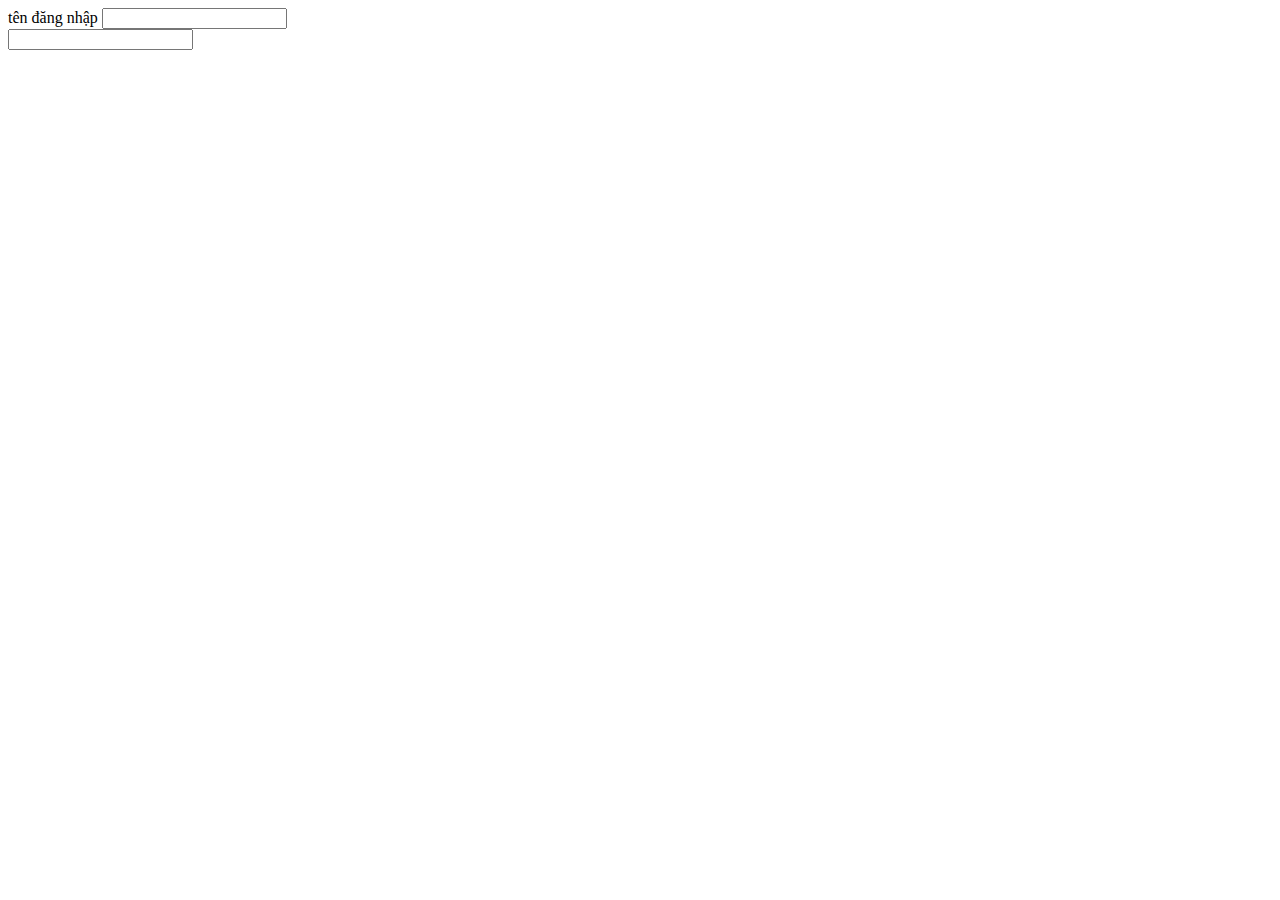
<file: Index.html>
<head>
  <meta charset="UTF-8">
  <meta http-equiv="X-UA-Compatible" content="IE=edge">
  <meta name="viewport" content="width=device-width, initial-scale=1.0">
  <title>Document</title>
  <base href="./">
</head>
<body>
   <form>
<label> tên đăng nhập  </label>
   <input type ="text" id="username" name="username"> <br>
   <input type ="password" id="pw" name="pw"
     <button type="submit" id="ok" name="ok" onclick=login()> </button>
   </form>

  
</body>
</file>
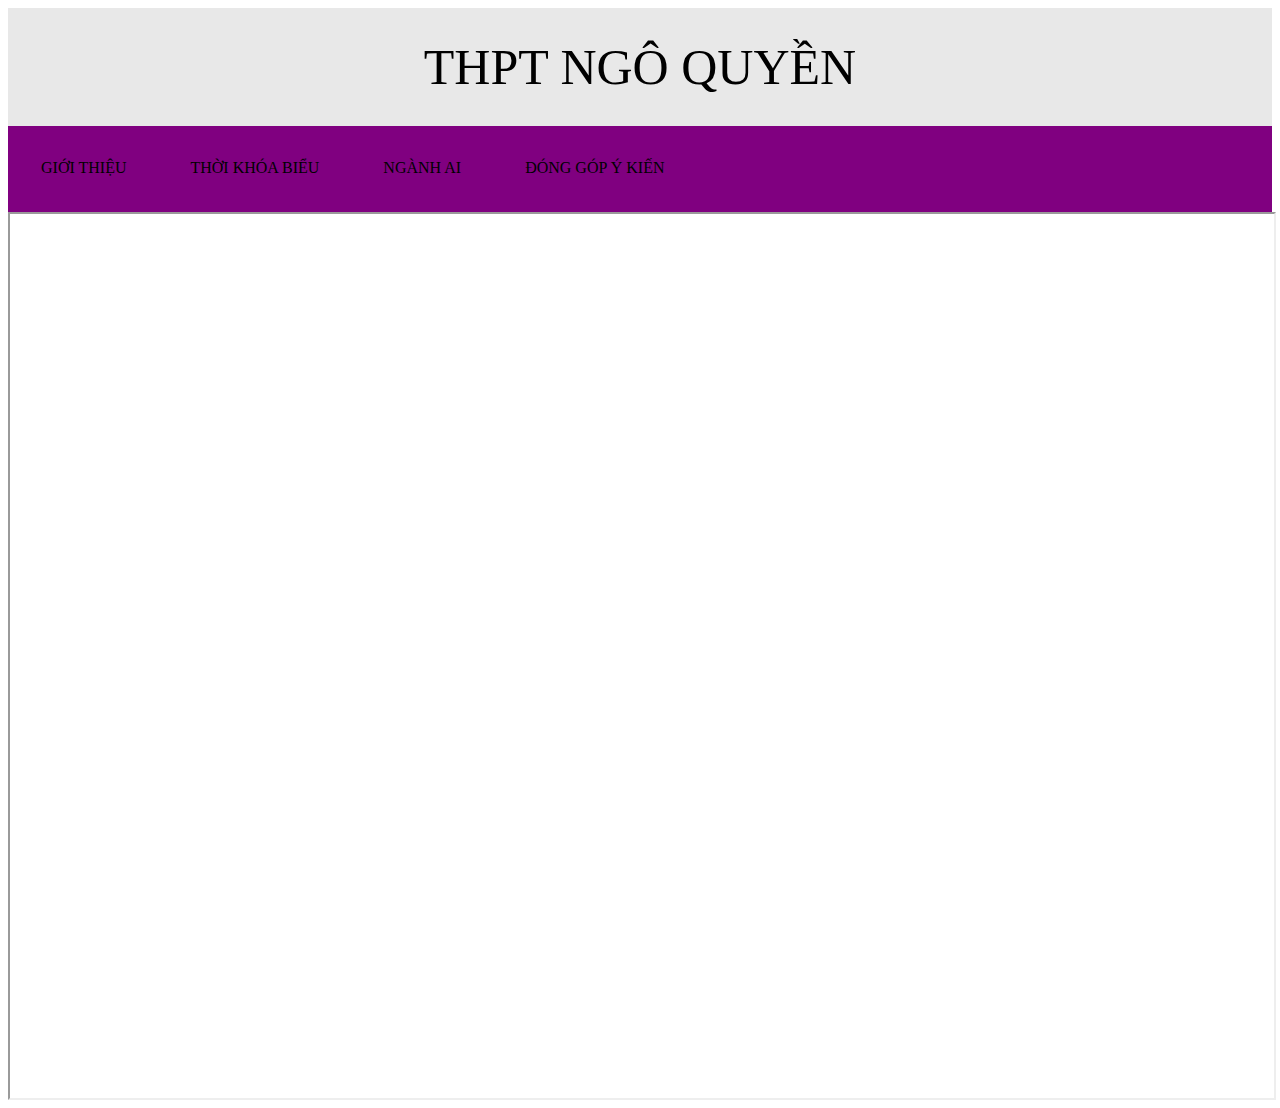
<file: index.html>
<html lang="en">
<head>
  <meta charset="UTF-8">
  <meta http-equiv="X-UA-Compatible" content="IE=edge">
  <meta name="viewport" content="width=device-width, initial-scale=1.0">
  <link rel="stylesheet" href="style.css">
  <title>Cát Tường </title>
</head>
<body>
  <div class="phandau"> THPT NGÔ QUYỀN</div>
  <div class="gioithieu">
    <table>
      <tr>

      <td>
    <div class="box">
    <a href="Content/gioithieu.html" target="noidung"> GIỚI THIỆU</a>
    </div>
    </td>
      <td>
     <div class="box">
     <a href="Content/tkb.html" target="noidung"> THỜI KHÓA BIỂU</a>
     </div>
      </td>
        <td>
     <div class="box">
        <a href="Content/nganhai.html" target="noidung"> NGÀNH AI</a>
     </div>
         </td>
      <td>
     <div class="box">
           <a href="Content/bai7_nv1.html" target="noidung"> ĐÓNG GÓP Ý KIẾN</a>
      </div>
      </td>

      <tr>
    </table>
 </div>


  <div class="nd">
    <iframe name = "noidung" width="100%" height="100%"></iframe>
  </div>
  <footer></footer>
</body>
</html>
</file>
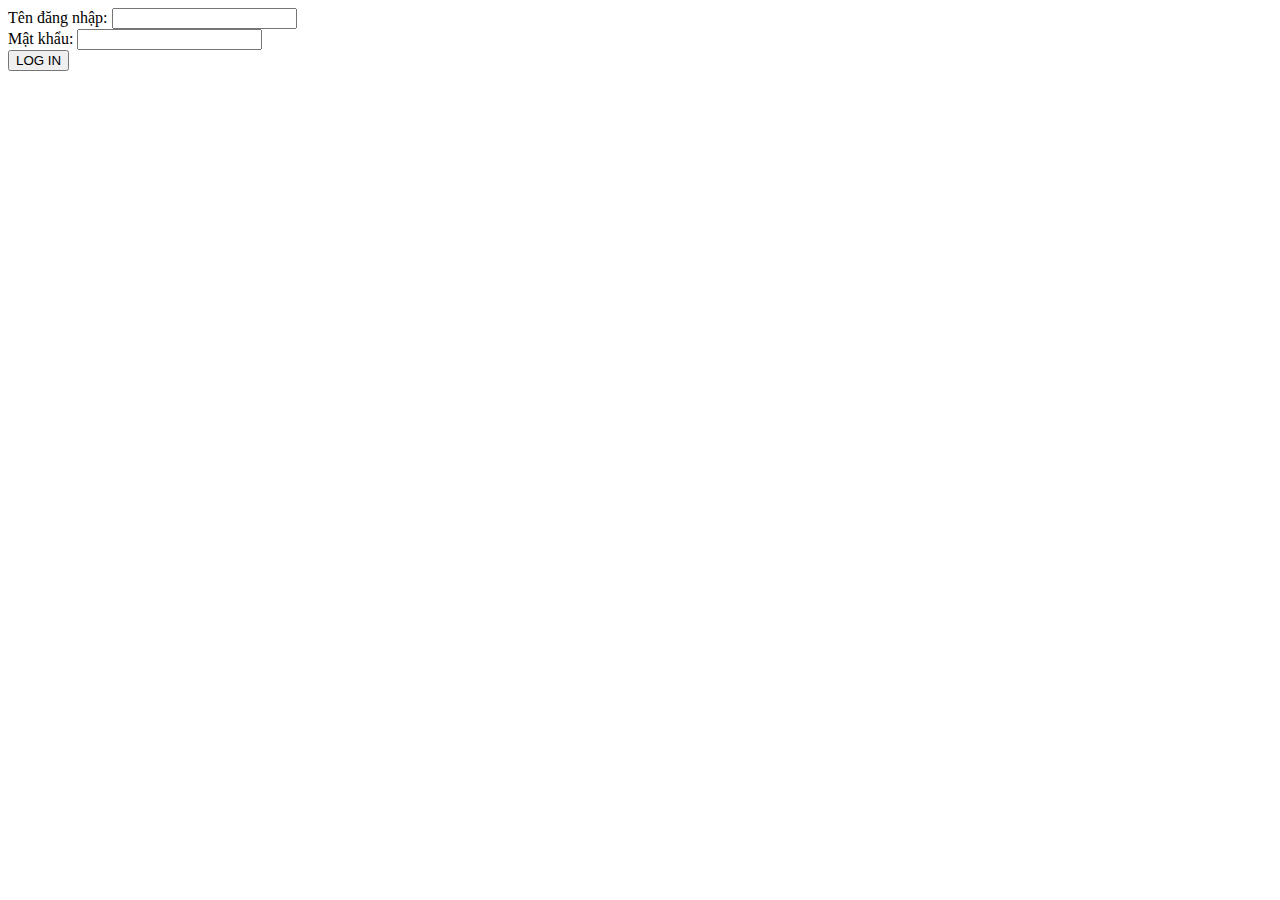
<file: login.html>
<html>
  <head>
    <meta charset="utf-8">
    <meta name="viewport" content="width=device-width">
    <title>Đinh Minh Cát Tường</title>
    <link href="style.css" rel="stylesheet" type="text/css" />
  </head>
  <body>
    <form>
      <label> Tên đăng nhập: </label>
      <input type="text" id="username" name="username"><br>
      <label> Mật khẩu: </label>
      <input type="password" id="pass" name="pass"><br>
      <button type="submit" id="ok" name="ok" onclick=login()> LOG IN </button>
    </form>
    <script src="script.js"></script>
  </body>
</html>
</file>
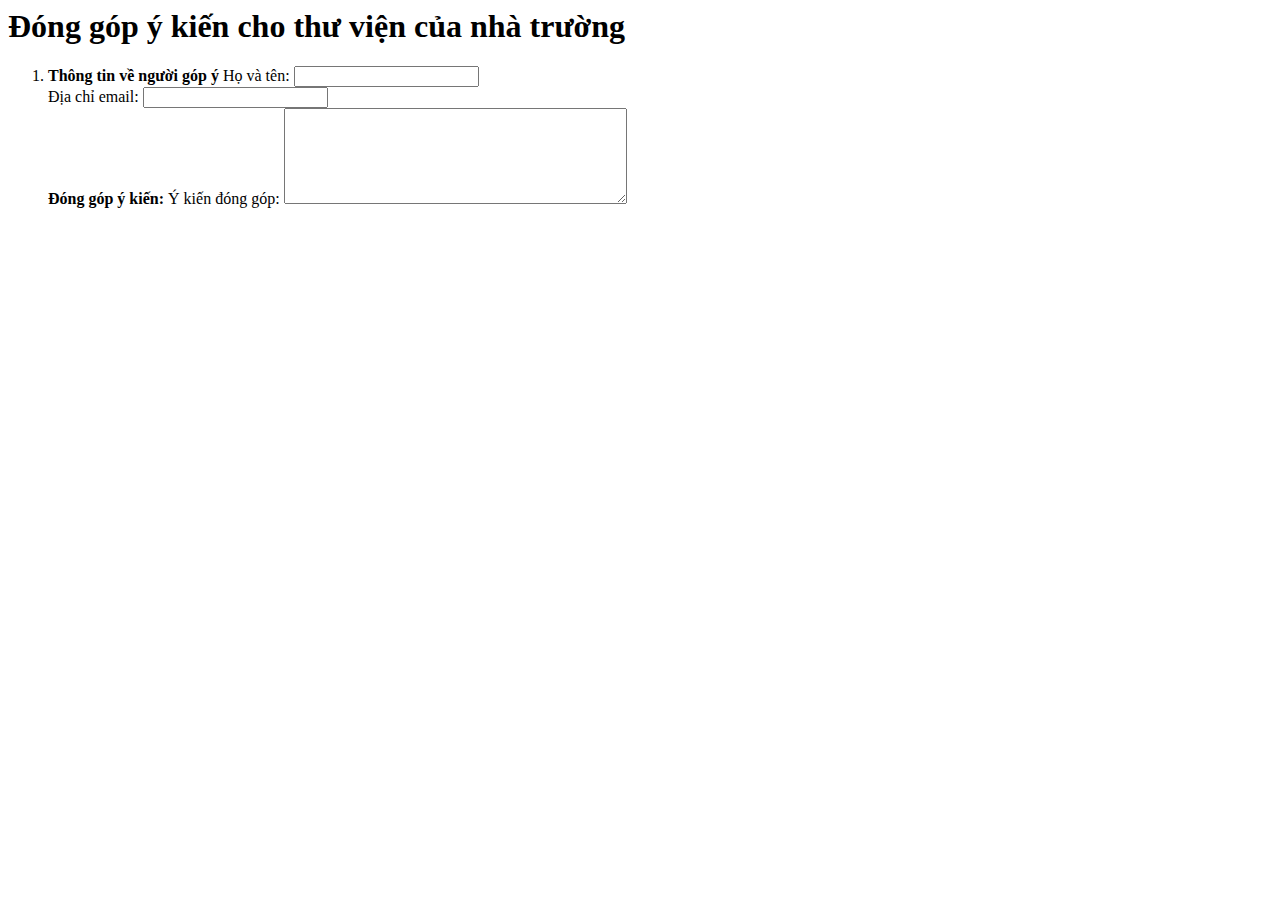
<file: Content/bai7_nv1.html>
<html>
  <head>
    <meta charset="utf-8">
  </head>
  <body>
    <h1> Đóng góp ý kiến cho thư viện của nhà trường</h1>
    <form action="bai7_nv3.html"> 
      <ol>
        <li>
          <b>Thông tin về người góp ý</b>
          <label> Họ và tên:
          <input type="text"
            name="txtTen">
          </label> <br>
          <label>Địa chỉ email:
            <input type="text"
              name="txtTen">
          </label> <br>
          <b>Đóng góp ý kiến:</b>
          <label> Ý kiến đóng góp:
            <textarea name="txtComment" rows="6" cols="40"></textarea>  
          </label> <br>
        </li>
      </ol>
    </form>
  </body>
</html>
</file>
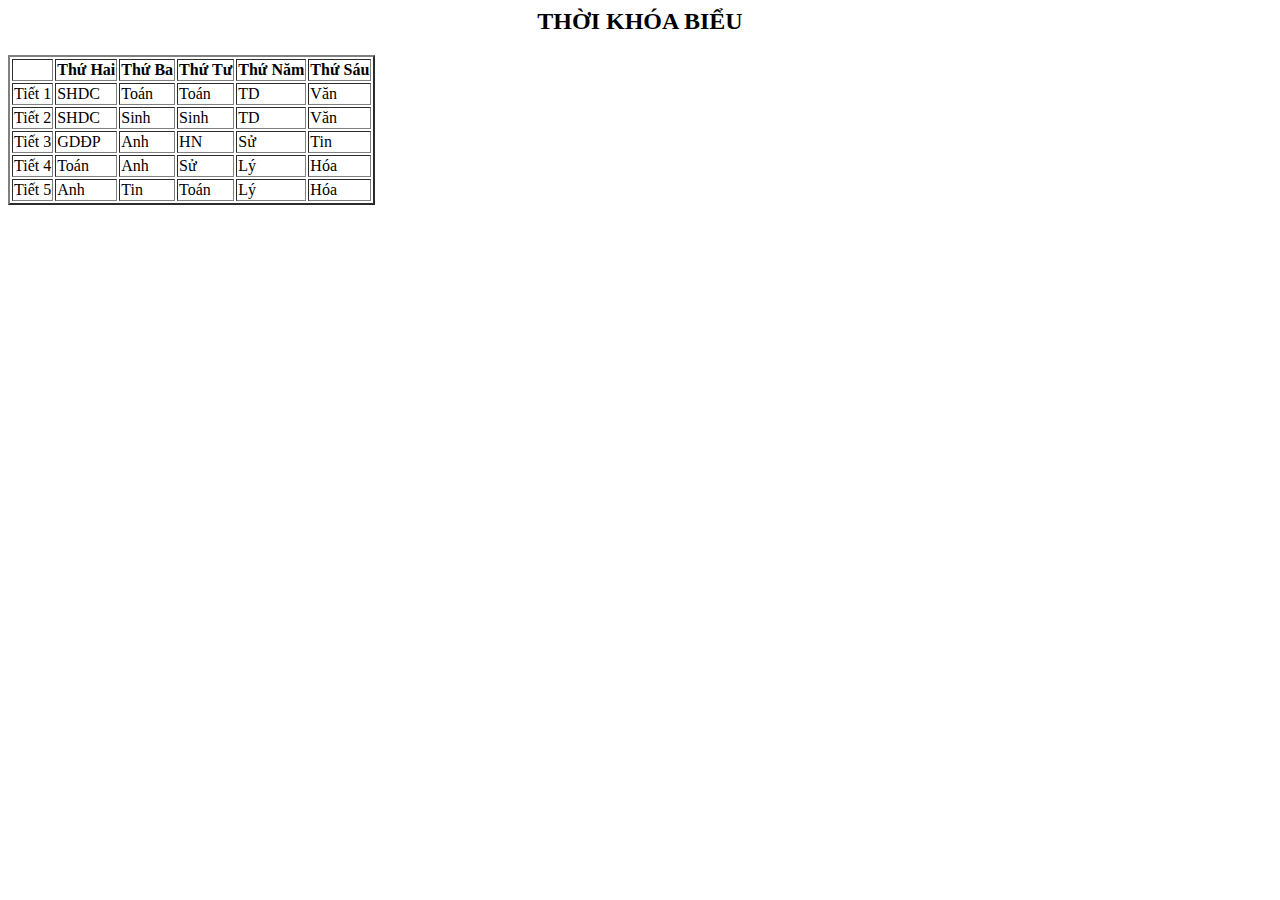
<file: Content/tkb.html>
</head>
  <body>
    <h2 style="color: white, background- color: tomato; padding: 0,25 cm;">
    <center> THỜI KHÓA BIỂU </center>
  </h2>
    <table border="2" > 
      <tr> 
        <th> </th>
        <th> Thứ Hai </th>
        <th> Thứ Ba </th>
        <th> Thứ Tư </th>
        <th> Thứ Năm </th>
        <th> Thứ Sáu </th>
      </tr>
      <tr>
        <td> Tiết 1 </td>
        <td> SHDC </td>
        <td> Toán </td>
        <td> Toán </td>
        <td> TD </td>
        <td> Văn </td>
      </tr>
      <tr>
        <td> Tiết 2 </td>
        <td> SHDC </td>
        <td> Sinh </td>
        <td> Sinh </td>
        <td> TD </td>
        <td> Văn </td>
      </tr>
      <tr>
        <td> Tiết 3 </td>
        <td> GDĐP </td>
        <td> Anh </td>
        <td> HN </td>
        <td> Sử </td>
        <td> Tin </td>
      </tr>
      <tr>
        <td> Tiết 4 </td>
        <td> Toán </td>
        <td> Anh </td>
        <td> Sử </td>
        <td> Lý </td>
        <td> Hóa </td>
      </tr>
      <tr>
        <td> Tiết 5 </td>
        <td> Anh </td>
        <td> Tin </td>
        <td> Toán </td>
        <td> Lý </td>
        <td> Hóa </td>
      </tr>
    </table>
</body>
</html>
</file>
<file: style.css>
.phandau {
  background-color:#E8E8E8;
  text-align: center;
  padding: 30px; 
  font-size: 50px;
  }
a{
background-color: ;
color:black;
text-decoration: none;
 }

.box:hover {
  background-color: #E8E8E8;;
  font-size: 20px;
}
.noidung{}
.gioithieu{
  background-color: #800080;
}
.box{
  margin:10px;
  padding: 20px;
}
</file>
